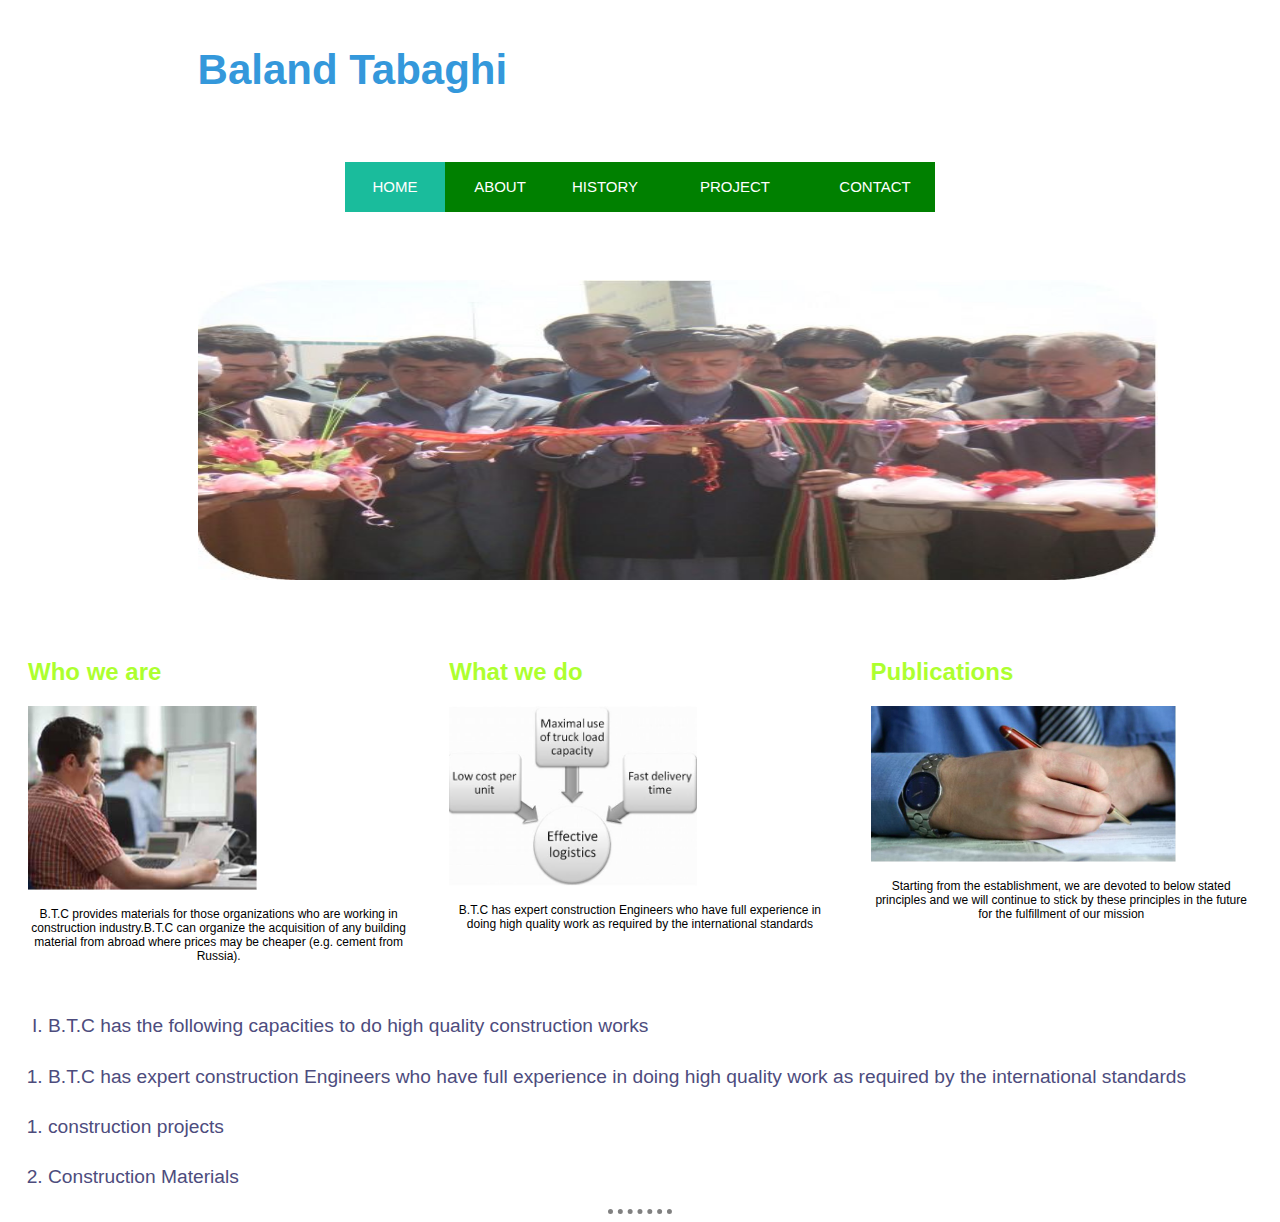
<file: index.html>
<html lang="en">
<head>
  <meta charset="UTF-8">
  <title>Baland Tabaghi</title>
  <link rel="stylesheet" href="style.css">
</head>
<body>
  <h1>Baland Tabaghi</h1>
  <nav>
    <a href="D:\Web developer\Baland Tabaghi\index.html">Home</a>
    <a href="D:\Web developer\Baland Tabaghi\About us.html">About</a>
    <a href="D:\Web developer\Baland Tabaghi\history.html">History</a>
    <a href="D:\Web developer\Baland Tabaghi\project.html">Project</a>
    <a href="D:\Web developer\Baland Tabaghi\Contact Us.html">Contact</a>
    <div class="animation home"></div>
  </nav>
<div>
  <img class="bgf" src="bgf.jpg" alt="">
  </div>

  <div class="row">
  <div class="column">
    <h2>Who we are</h2>
    <img src="dss.jpg" width="60%">
    <p>B.T.C provides materials for those organizations who are working in construction industry.B.T.C can organize the acquisition of any building material from abroad where prices may be cheaper (e.g. cement from Russia).</p>
    </div>
    <div class="column">
      <h2>What we do</h2>
      <img src="ff.jpg" width="65%">
      <p>B.T.C has expert construction Engineers who have full experience in doing high quality work as required by the international standards </p>
      </div>
      <div class="column">
        <h2>Publications</h2>
        <img src="get.jpg" width="80%">
        <p>Starting from the establishment, we are devoted to below stated principles and we will continue to stick by these principles in the future for the fulfillment of our mission</p>
        </div>
    </div>

    <div>
      <ol type="I">
        <li>B.T.C has the following capacities to do high quality construction works</li>
      </ol>
      <ol>
        <li>B.T.C has expert construction Engineers who have full experience in doing high quality work as required by the international standards </li>
      </ol>
      <ol>
        <li>construction projects</li>
      </ol>
      <ol>
        <li value="2">Construction Materials </li>
      </ol>
    </div>
    <hr>
</body>
</html>
</file>
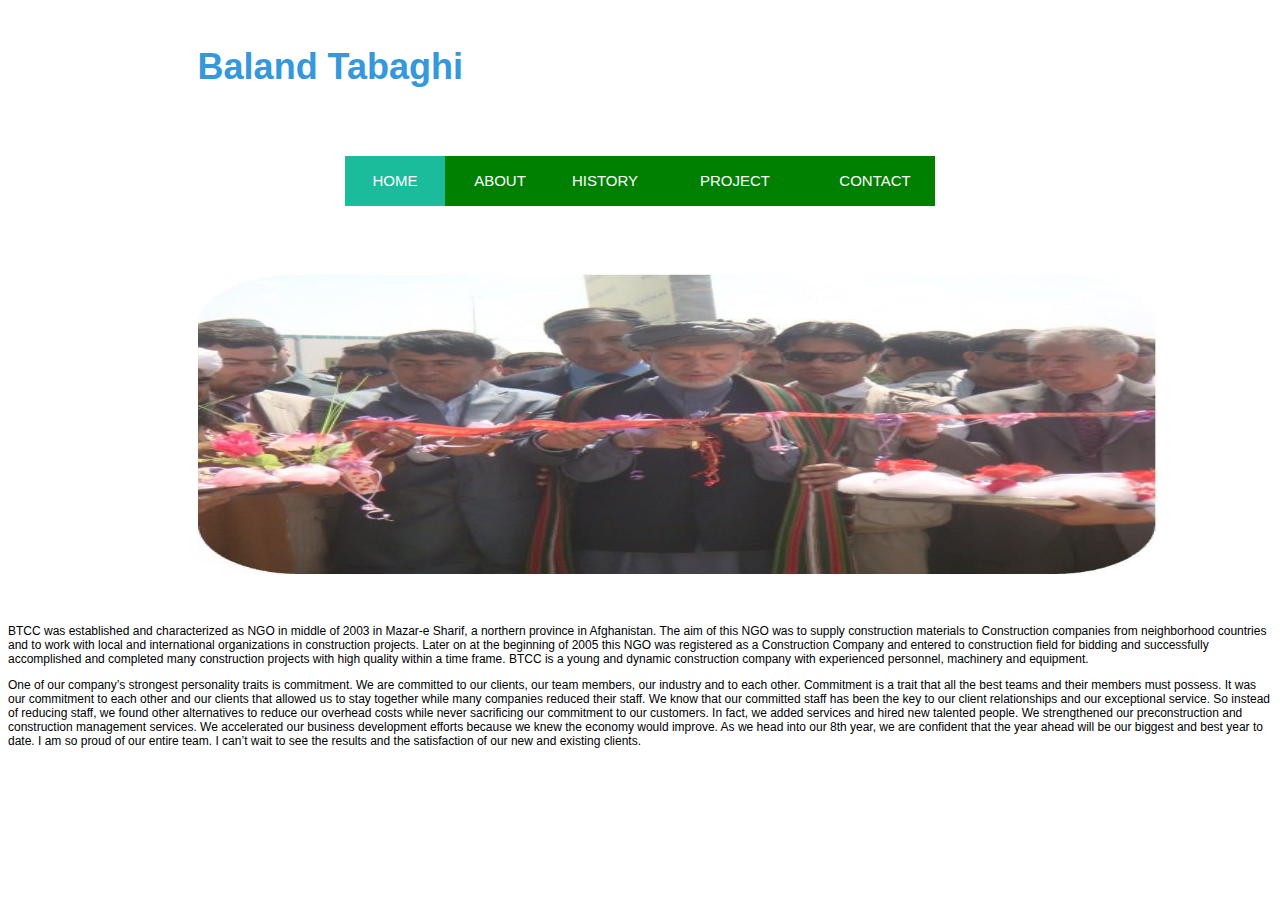
<file: About us.html>
<html lang="en">
<head>
    <meta charset="UTF-8">
    <title>Company</title>
    <link rel="stylesheet" href="mm.css">
</head>
<body>
    <h1>Baland Tabaghi</h1>
    <nav>
    <a href="D:\Web developer\Baland Tabaghi\index.html">Home</a>
    <a href="D:\Web developer\Baland Tabaghi\About us.html">About</a>
    <a href="D:\Web developer\Baland Tabaghi\history.html">History</a>
    <a href="D:\Web developer\Baland Tabaghi\project.html">Project</a>
    <a href="D:\Web developer\Baland Tabaghi\Contact Us.html">Contact</a>
    <div class="animation home">
    </div>
  </nav>
  <div class="row">
    <img class="bgf" src="bgf.jpg" alt="">
    </div>
    <p>BTCC was established and characterized as NGO in middle of 2003 in Mazar-e Sharif, a northern province in Afghanistan. 

        The aim of this NGO was to supply construction materials to Construction companies from neighborhood countries and to work with local and international organizations in construction projects. Later on at the beginning of 2005 this NGO was registered as a Construction Company and entered to construction field for bidding and successfully accomplished and completed many construction projects with high quality within a time frame. BTCC is a young and dynamic construction company with experienced personnel, machinery and equipment.  </p>
        <p>
            One of our company’s strongest personality traits is commitment. We are committed to our clients, our team members, our industry and to each other. Commitment is a trait that all the best teams and their members must possess. 

 

It was our commitment to each other and our clients that allowed us to stay together while many companies reduced their staff. We know that our committed staff has been the key to our client relationships and our exceptional service. So instead of reducing staff, we found other alternatives to reduce our overhead costs while never sacrificing our commitment to our customers. In fact, we added services and hired new talented people. We strengthened our preconstruction and construction management services. We accelerated our business development efforts because we knew the economy would improve. 

 

As we head into our 8th year, we are confident that the year ahead will be our biggest and best year to date. I am so proud of our entire team. I can’t wait to see the results and the satisfaction of our new and existing clients.</p>
</body>
</html>
</file>
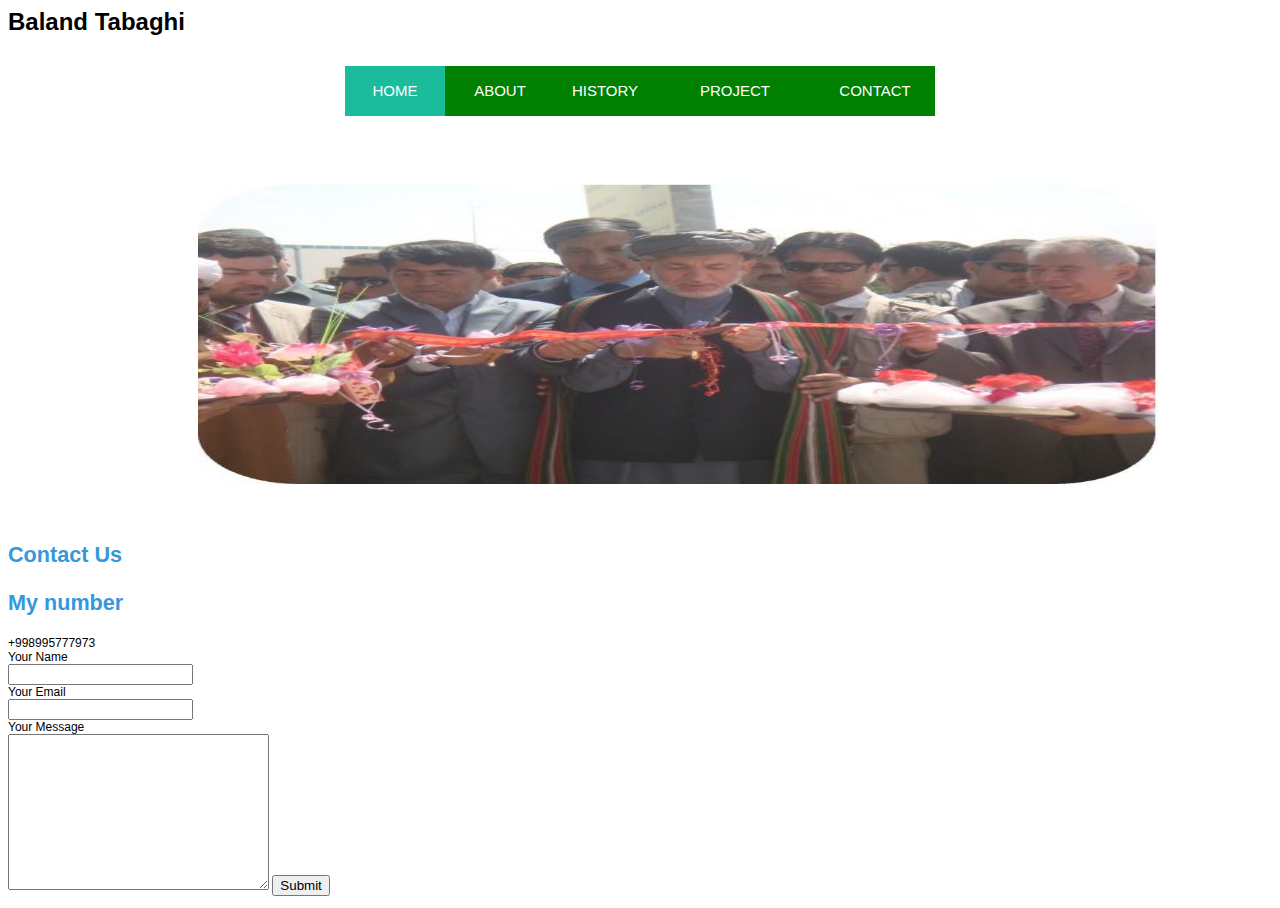
<file: Contact Us.html>
<html lang="en">
<head>
    <meta charset="UTF-8">
    <title>Contact Us</title>
    <link rel="stylesheet" href="c.CSS">
</head>
<body>
    <h1>Baland Tabaghi</h1>
    <nav>
        <a href="D:\Web developer\Baland Tabaghi\index.html">Home</a>
        <a href="D:\Web developer\Baland Tabaghi\About us.html">About</a>
        <a href="D:\Web developer\Baland Tabaghi\history.html">History</a>
        <a href="D:\Web developer\Baland Tabaghi\project.html">Project</a>
        <a href="D:\Web developer\Baland Tabaghi\Contact Us.html">Contact</a>
        <div class="animation home">
        </div>
      </nav>
      <div class="row">
        <img class="bgf" src="bgf.jpg" alt="">
        </div>

        <div>
            <h2>Contact Us</h2>
            <h2>My number</h2>
            <number>+998995777973</number>
            <form action="mailto:info @ abdullahaniri8.com" method="post" enctype="text/plain">
                <label>Your Name</label><br>
                <input type="text" name="yourName" value=""><br>
                <label>Your Email</label><br>
                <input type="email" name="yourEmail" value=""><br>
                <label>Your Message</label><br>
                <textarea name="yourMessage" rows="10" cols="30"></textarea>
                <input type="submit" name="">
            </form>
        </div>
</body>
</html>
</file>
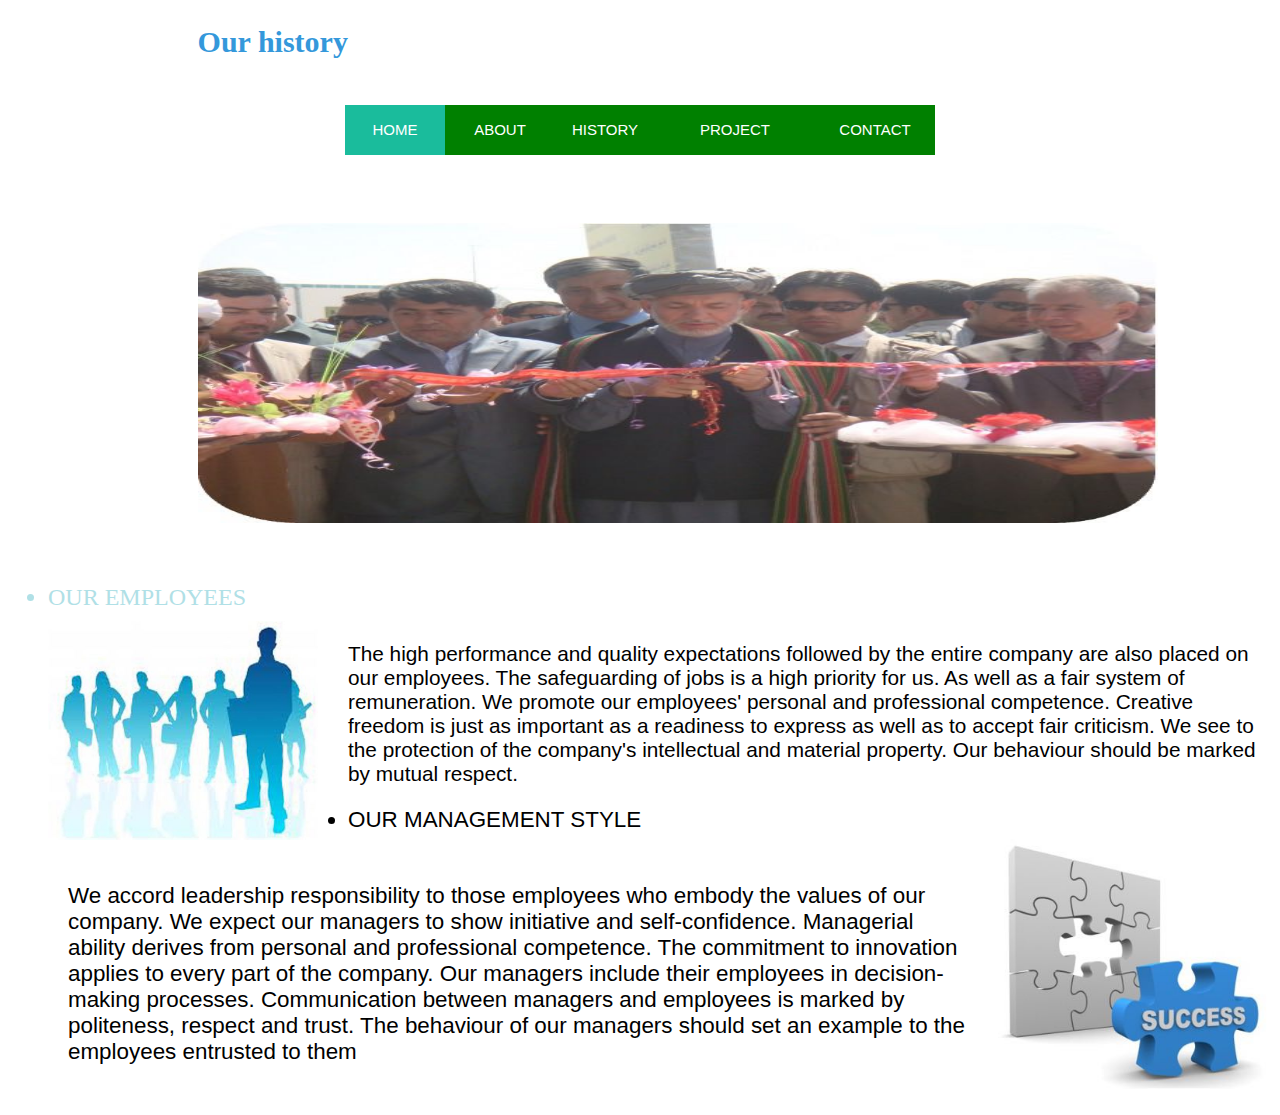
<file: history.html>
<html lang="en">
<head>
    <meta charset="UTF-8">
    <title>History</title>
    <link rel="stylesheet" href="his.css">
    <h1>Our history</h1>
</head>
<body>
    <nav>
        <a href="D:\Web developer\Baland Tabaghi\index.html">Home</a>
        <a href="D:\Web developer\Baland Tabaghi\About us.html">About</a>
        <a href="D:\Web developer\Baland Tabaghi\history.html">History</a>
        <a href="D:\Web developer\Baland Tabaghi\project.html">Project</a>
        <a href="D:\Web developer\Baland Tabaghi\Contact Us.html">Contact</a>
        <div class="animation home"></div>
      </nav>
    <div>
      <img class="bgf" src="bgf.jpg" alt="">
      </div>

      <div class="row">
          <ul>
              <li class="le">OUR EMPLOYEES </li>
              <img class="gg" src="gg.jpg" alt="">
              <p class="lo">The high performance and quality expectations followed by the entire company are also placed on our employees. The safeguarding of jobs is a high priority for us. As well as a fair system of remuneration. We promote our employees' personal and professional competence. Creative freedom is just as important as a readiness to express as well as to accept fair criticism. We see to the protection of the company's intellectual and material property. Our behaviour should be marked by mutual respect.</p>
          </ul>
      </div>
      <div class="dan">
          <ul>
            <li class="re">OUR MANAGEMENT STYLE </li>
            <img class="success" src="success.jpg" alt="">
            <p class="we">We accord leadership responsibility to those employees who embody the values of our company. We expect our managers to show initiative and self-confidence. Managerial ability derives from personal and professional competence. The commitment to innovation applies to every part of the company. Our managers include their employees in decision-making processes. Communication between managers and employees is marked by politeness, respect and trust. The behaviour of our managers should set an example to the employees entrusted to them</p>
          </ul>
      </div>
</body>
</html>
</file>
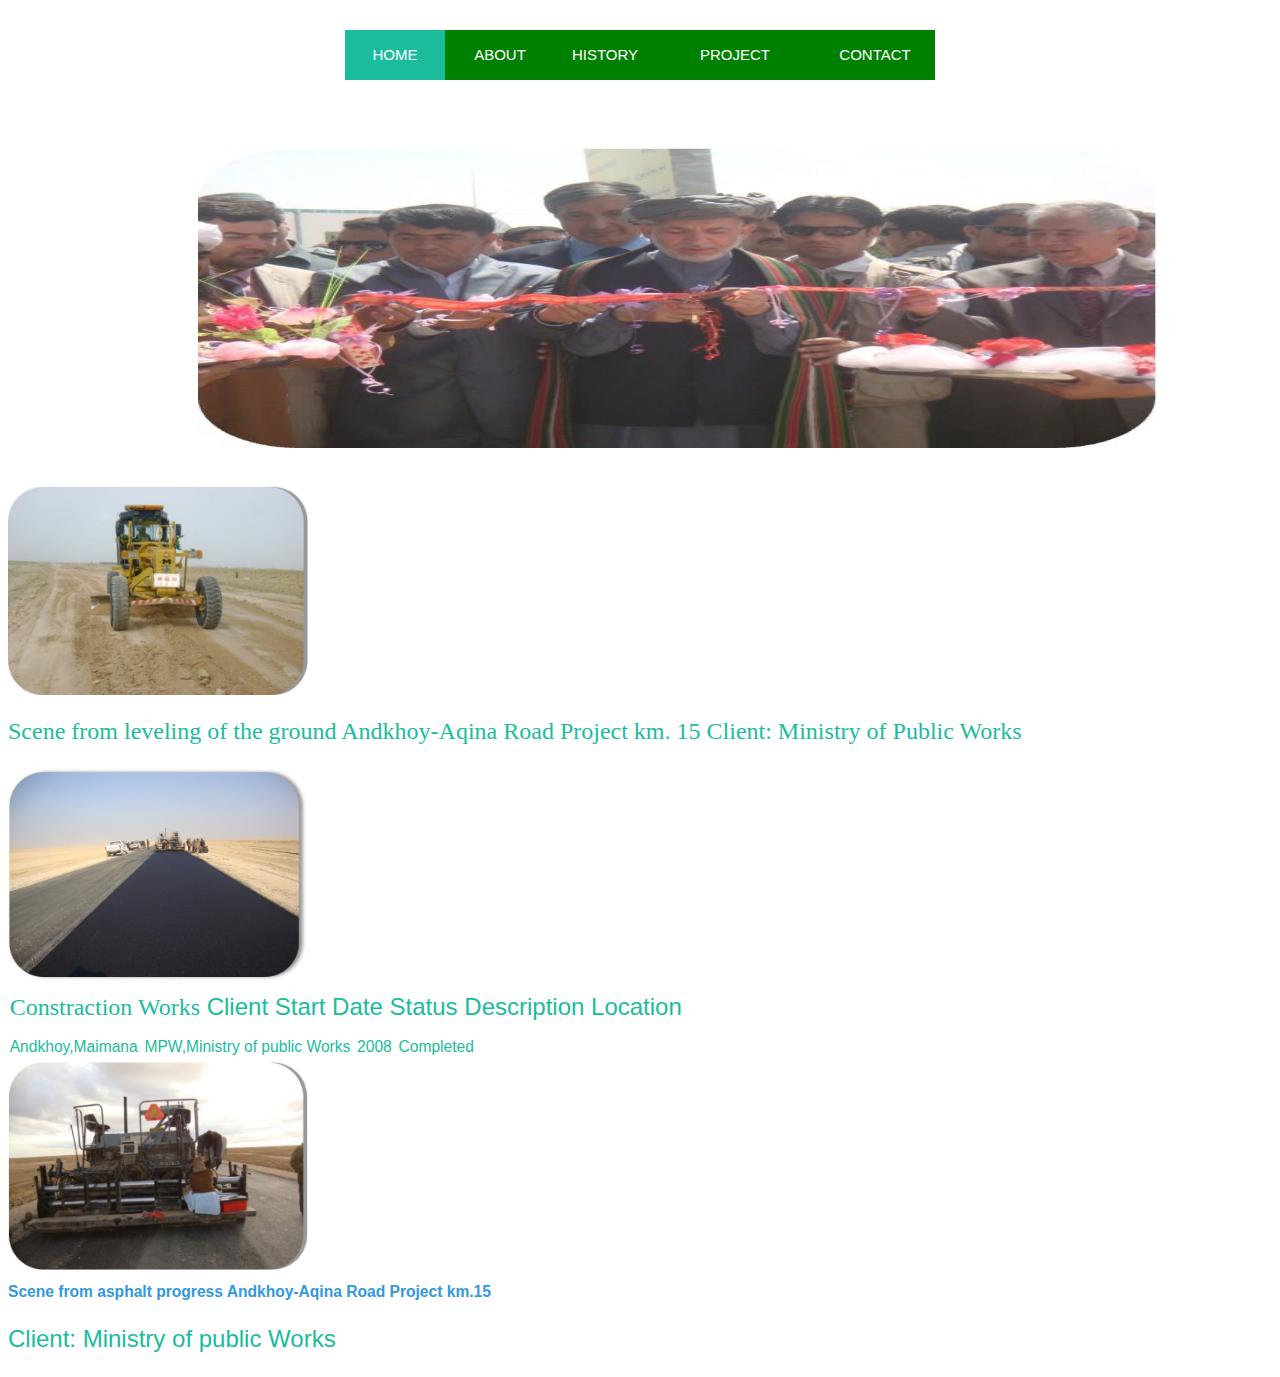
<file: project.html>
<html lang="en">
<head>
    <meta charset="UTF-8">
    <title>Project</title>
    <link rel="stylesheet" href="project.css">
</head>
<body>
    <nav>
        <a href="D:\Web developer\Baland Tabaghi\index.html">Home</a>
        <a href="D:\Web developer\Baland Tabaghi\About us.html">About</a>
        <a href="D:\Web developer\Baland Tabaghi\history.html">History</a>
        <a href="D:\Web developer\Baland Tabaghi\project.html">Project</a>
        <a href="D:\Web developer\Baland Tabaghi\Contact Us.html">Contact</a>
        <div class="animation home"></div>
      </nav>
    <div>
      <img class="bgf" src="bgf.jpg" alt="">
      </div>


      <div>
        <img class="p" src="p.jpg" alt=""><br>
        <span class="e">Scene from leveling of the ground
          Andkhoy-Aqina Road Project km. 15
          Client: Ministry of Public Works</span>
      </div>
      <div>
        <img class="pr" src="pr.jpg" alt=""><br>
        <span class="d">Constraction Works</span>
        <span class="f">Client</span>
        <span class="g">Start Date</span>
        <span class="h">Status</span>
        <span class="l">Description</span>
        <span class="b">Location</span><br>
        <span class="v">Andkhoy,Maimana</span>
        <span class="x">MPW,Ministry of public Works</span>
        <span class="z">2008</span>
        <span class="o">Completed</span>
      </div>

      <div>
        <img class="pro" src="pro.jpg" alt="">
        <h2>Scene from asphalt progress Andkhoy-Aqina Road Project km.15</h2>
        <p>Client: Ministry of public Works</p>
      </div>
</body>
</html>
</file>
<file: style.css>
body {
    font-family: 'lato', sans-serif;
    font-size: 12px;
    background: #fff;
}

nav {
    margin: 30px auto;
    position: relative;
    width: 590px;
    height: 50px;
    background: green;
    font-size: 0;
}

nav a {
    line-height: 50px;
    height: 100%;
    font-size: 15px;
    display: inline-block;
    position: relative;
    z-index: 1;
    text-decoration: none;
    text-transform: uppercase;
    text-align: center;
    color: #fff;
    cursor: pointer;
}

 nav .animation {
    position: absolute;
    height: 100%;
    top: 0;
    z-index: 0;
    transform: all 0.5s ease 0s;
}

nav a:nth-child(1) {
    width: 100px;
}
nav a:nth-child(2) {
    width: 110px;
}
nav a:nth-child(3) {
    width: 100px;
}
nav a:nth-child(4) {
    width: 160px;
}
nav a:nth-child(5) {
    width: 120px;
}
nav .home, a:nth-child(1):hover~.animation {
    width: 100px;
    left: 0;
    background-color: #1abc9c;
}    

a:nth-child(2):hover~.animation {
    width: 110px;
    left: 100;
    background-color: #e74c3c;
}  

a:nth-child(3):hover~.animation {
    width: 100px;
    left: 210px;
    background-color: #3498db;
}  

a:nth-child(4):hover~.animation {
    width: 160px;
    left: 310px;
    background-color: #9b59b6;
}  

a:nth-child(5):hover~.animation {
    width: 120px;
    left: 470px;
    background-color: #e67e22;
}  


.bgf {
    margin: 3% 15%;
    width: 960px;
    aspect-ratio: auto 960 / 275;
    height: 300px;
}

h1 {
    padding: 3% 15%;
    font-size: 3.5em;
    color: #3498db;
}

* {
    box-sizing: border-box;
}

.column {
    float: left;
    width: 33.33%;
    padding: 20px;
}

.row::after {
    content: "";
    display: table;
    clear: both;
}


h2 {
    color: greenyellow;
    font-size: 2em;
    line-height: 1.2;
}

p {
    text-align: center;
    padding-top: 5px;
}

li {
    color: #4D4C7D;
    font-size: 1.6em;
    line-height: 2;
}

hr {
    border-style: none;
    border-top-style: dotted;
    color: grey;
    border-width: 5px;
    width: 5%;
}
</file>
<file: mm.css>
body {
    font-family: 'lato', sans-serif;
    font-size: 12px;
    background: #fff;
}

nav {
    margin: 30px auto;
    position: relative;
    width: 590px;
    height: 50px;
    background: green;
    font-size: 0;
}

nav a {
    line-height: 50px;
    height: 100%;
    font-size: 15px;
    display: inline-block;
    position: relative;
    z-index: 1;
    text-decoration: none;
    text-transform: uppercase;
    text-align: center;
    color: #fff;
    cursor: pointer;
}

 nav .animation {
    position: absolute;
    height: 100%;
    top: 0;
    z-index: 0;
    transform: all 0.5s ease 0s;
}

nav a:nth-child(1) {
    width: 100px;
}
nav a:nth-child(2) {
    width: 110px;
}
nav a:nth-child(3) {
    width: 100px;
}
nav a:nth-child(4) {
    width: 160px;
}
nav a:nth-child(5) {
    width: 120px;
}
nav .home, a:nth-child(1):hover~.animation {
    width: 100px;
    left: 0;
    background-color: #1abc9c;
}    

a:nth-child(2):hover~.animation {
    width: 110px;
    left: 100;
    background-color: #e74c3c;
}  

a:nth-child(3):hover~.animation {
    width: 100px;
    left: 210px;
    background-color: #3498db;
}  

a:nth-child(4):hover~.animation {
    width: 160px;
    left: 310px;
    background-color: #9b59b6;
}  

a:nth-child(5):hover~.animation {
    width: 120px;
    left: 470px;
    background-color: #e67e22;
}  


h1 {
    font-size: 3em;
    color: #3498db;
    padding: 3% 15%;
}


.bgf {
        margin: 3% 15%;
        width: 960px;
        aspect-ratio: auto 960 / 275;
        height: 300px;
}
</file>
<file: c.CSS>
body {
    font-family: 'lato', sans-serif;
    font-size: 12px;
    background: #fff;
}

nav {
    margin: 30px auto;
    position: relative;
    width: 590px;
    height: 50px;
    background: green;
    font-size: 0;
}

nav a {
    line-height: 50px;
    height: 100%;
    font-size: 15px;
    display: inline-block;
    position: relative;
    z-index: 1;
    text-decoration: none;
    text-transform: uppercase;
    text-align: center;
    color: #fff;
    cursor: pointer;
}

 nav .animation {
    position: absolute;
    height: 100%;
    top: 0;
    z-index: 0;
    transform: all 0.5s ease 0s;
}

nav a:nth-child(1) {
    width: 100px;
}
nav a:nth-child(2) {
    width: 110px;
}
nav a:nth-child(3) {
    width: 100px;
}
nav a:nth-child(4) {
    width: 160px;
}
nav a:nth-child(5) {
    width: 120px;
}
nav .home, a:nth-child(1):hover~.animation {
    width: 100px;
    left: 0;
    background-color: #1abc9c;
}    

a:nth-child(2):hover~.animation {
    width: 110px;
    left: 100;
    background-color: #e74c3c;
}  

a:nth-child(3):hover~.animation {
    width: 100px;
    left: 210px;
    background-color: #3498db;
}  

a:nth-child(4):hover~.animation {
    width: 160px;
    left: 310px;
    background-color: #9b59b6;
}  

a:nth-child(5):hover~.animation {
    width: 120px;
    left: 470px;
    background-color: #e67e22;
}  


.bgf {
    margin: 3% 15%;
    width: 960px;
    aspect-ratio: auto 960 / 275;
    height: 300px;
}

h2 {
    font-size: 1.8em;
    line-height: 1.4;
    color: #3498db;
}
</file>
<file: his.css>
body {
    font-family: 'lato', sans-serif;
    font-size: 12px;
    background: #fff;
}

nav {
    margin: 30px auto;
    position: relative;
    width: 590px;
    height: 50px;
    background: green;
    font-size: 0;
}

nav a {
    line-height: 50px;
    height: 100%;
    font-size: 15px;
    display: inline-block;
    position: relative;
    z-index: 1;
    text-decoration: none;
    text-transform: uppercase;
    text-align: center;
    color: #fff;
    cursor: pointer;
}

 nav .animation {
    position: absolute;
    height: 100%;
    top: 0;
    z-index: 0;
    transform: all 0.5s ease 0s;
}

nav a:nth-child(1) {
    width: 100px;
}
nav a:nth-child(2) {
    width: 110px;
}
nav a:nth-child(3) {
    width: 100px;
}
nav a:nth-child(4) {
    width: 160px;
}
nav a:nth-child(5) {
    width: 120px;
}
nav .home, a:nth-child(1):hover~.animation {
    width: 100px;
    left: 0;
    background-color: #1abc9c;
}    

a:nth-child(2):hover~.animation {
    width: 110px;
    left: 100;
    background-color: #e74c3c;
}  

a:nth-child(3):hover~.animation {
    width: 100px;
    left: 210px;
    background-color: #3498db;
}  

a:nth-child(4):hover~.animation {
    width: 160px;
    left: 310px;
    background-color: #9b59b6;
}  

a:nth-child(5):hover~.animation {
    width: 120px;
    left: 470px;
    background-color: #e67e22;
}  


.bgf {
    margin: 3% 15%;
    width: 960px;
    aspect-ratio: auto 960 / 275;
    height: 300px;
}

h1 {
    font-size: 2.5em;
    font-family: 'Montserrat';
    color: #3498db;
    line-height: 1.4;
    padding: 1% 15%;
}

.le {
    color: powderblue;
    font-family: 'Montserrat';
    font-size: 2em;
    line-height: 2;
}

.gg {
    width: 270px;
    float: left;
    margin-right: 30px;
    line-height: 2;
}

.lo {
    color: #000;
    font-family: 'Montserrat', sans-serif;
    font-size: 1.3rem;
}

.success {
    width: 280px;
    float: right;
    margin-left: 20px;
}

.re {
    font-size: 1.4rem;
    font-family: 'Montserrat', sans-serif;
    color: #000;
}

.we {
    font-size: 1.4rem;
    color: #000;
    margin: 50px 20px;
}
</file>
<file: project.css>
body {
    font-family: 'lato', sans-serif;
    font-size: 12px;

}

nav {
    margin: 30px auto;
    position: relative;
    width: 590px;
    height: 50px;
    background: green;
    font-size: 0;
}

nav a {
    line-height: 50px;
    height: 100%;
    font-size: 15px;
    display: inline-block;
    position: relative;
    z-index: 1;
    text-decoration: none;
    text-transform: uppercase;
    text-align: center;
    color: #fff;
    cursor: pointer;
}

 nav .animation {
    position: absolute;
    height: 100%;
    top: 0;
    z-index: 0;
    transform: all 0.5s ease 0s;
}

nav a:nth-child(1) {
    width: 100px;
}
nav a:nth-child(2) {
    width: 110px;
}
nav a:nth-child(3) {
    width: 100px;
}
nav a:nth-child(4) {
    width: 160px;
}
nav a:nth-child(5) {
    width: 120px;
}
nav .home, a:nth-child(1):hover~.animation {
    width: 100px;
    left: 0;
    background-color: #1abc9c;
}    

a:nth-child(2):hover~.animation {
    width: 110px;
    left: 100;
    background-color: #e74c3c;
}  

a:nth-child(3):hover~.animation {
    width: 100px;
    left: 210px;
    background-color: #3498db;
}  

a:nth-child(4):hover~.animation {
    width: 160px;
    left: 310px;
    background-color: #9b59b6;
}  

a:nth-child(5):hover~.animation {
    width: 120px;
    left: 470px;
    background-color: #e67e22;
}  


.bgf {
    margin: 3% 15%;
    width: 960px;
    aspect-ratio: auto 960 / 275;
    height: 300px;
}


.p {
    width: 300px;
    line-height: 8;
}

.e {
    color: #1abc9c;
    font-family: 'Montserrat';
    font-size: 2em;
    line-height: 3;
}

.pr {
    width: 300px;
    line-height: 1,8;
}

.d {
    color: #1abc9c;
    font-size: 2em;
    font-family: 'sans-serif';
    line-height: 2;
    margin: 1.7px;
}

.f {
    color: #1abc9c;
    font-family: sans-serif;
    font-size: 2em;
    line-height: 2;
    margin: 1.7px;
}

.g {
    color: #1abc9c;
    font-family: sans-serif;
    font-size: 2em;
    line-height: 2;
    margin: 1.7px;
}

.h {
    color: #1abc9c;
    font-family: sans-serif;
    font-size: 2em;
    line-height: 2;
    margin: 1.7px;
}

.l {
    color: #1abc9c;
    font-family: sans-serif;
    font-size: 2em;
    line-height: 2;
    margin: 1.7px;
}

.b {
    color: #1abc9c;
    font-family: sans-serif;
    font-size: 2em;
    line-height: 2;
    margin: 1.7px;
}

.v {
    color: #1abc9c;
    font-family: sans-serif;
    font-size: 1.3em;
    line-height: 2;
    margin: 1.7px;
}

.x {
    color: #1abc9c;
    font-family: sans-serif;
    font-size: 1.3em;
    line-height: 2;
    margin: 1.7px;
} 

.z {
    color: #1abc9c;
    font-family: sans-serif;
    font-size: 1.3em;
    line-height: 2;
    margin: 1.7px;
}

.o {
    color: #1abc9c;
    font-family: sans-serif;
    font-size: 1.3em;
    line-height: 2;
    margin: 1.7px;
}

.pro {
    width: 300px;
}

h2 {
    font-family: 'Montserrat',sans-serif;
    font-size: 1.3em;
    color: #3498db;
}

p {
    font-family: 'Monsteerat', sans-serif;
    font-size: 2em;
    color: #1abc9c;
}
</file>
